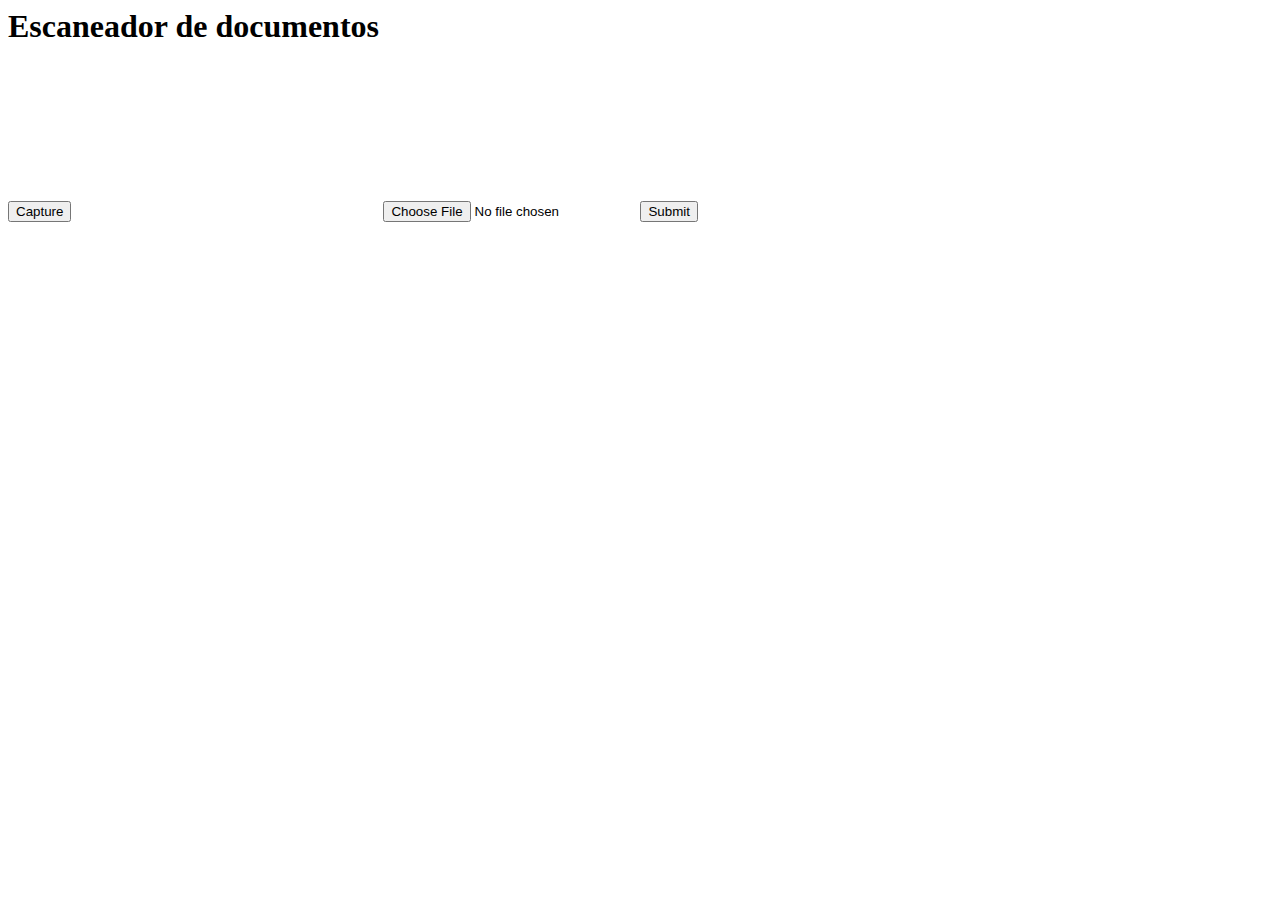
<file: IArandu/api/static/indexbackup.html>
<html>
    <head>
    </head>
    <body>

    <h1> Escaneador de documentos </h1>


<!-- HTML button to capture image from webcam -->
<button id="capture-button">Capture</button>

<!-- Video element to display webcam stream -->
<video id="webcam-video" autoplay></video>

<!-- Image element to display captured image -->
<img id="captured-image">


    <input id="fileInput" type="file" />
    <button id="submitButton">Submit</button>

    </body>
    <footer>

<!-- JavaScript code to capture image from webcam -->

<script>
    function sendFile(fileInput) {
      const file = fileInput.files[0];
      const formData = new FormData();
      formData.append("file", file);

      fetch("https://152.67.42.101:4002/file", {
        method: "POST",
        body: formData
      })
    .then(response => {
    // Check if the response is successful
    if (response.ok) {
      // Start the download
      response.blob().then(blob => {
        const url = window.URL.createObjectURL(blob);
        const a = document.createElement("a");
        a.style.display = "none";
        a.href = url;
        a.download = "image.jpg";  // file name
        document.body.appendChild(a);
        a.click();
        window.URL.revokeObjectURL(url);
      });
    } else {
      // Handle the error
    }
  })
        .catch(error => {
          console.error(error);
        });
    }

    const fileInput = document.getElementById("fileInput");
    const submitButton = document.getElementById("submitButton");

    fileInput.addEventListener("change", () => sendFile(fileInput));
    submitButton.addEventListener("click", () => sendFile(fileInput));
  </script>

<script>
  // Get DOM elements
  const captureButton = document.getElementById('capture-button');
  const webcamVideo = document.getElementById('webcam-video');
  const capturedImage = document.getElementById('captured-image');

  // Add click event listener to capture button
  captureButton.addEventListener('click', () => {
    // Check if getUserMedia method is available
    if (navigator.mediaDevices && navigator.mediaDevices.getUserMedia) {
      // Prompt user to allow access to webcam and microphone
      navigator.mediaDevices.getUserMedia({video: true, audio: false})
        // Set video element src to webcam stream
        .then(mediaStream => {
          webcamVideo.srcObject = mediaStream;
          return mediaStream;
        })
        // Capture single image from video stream
        .then(mediaStream => {
          const imageCapture = new ImageCapture(mediaStream.getVideoTracks()[0]);
          return imageCapture.takePhoto();
        })
        // Set image element src to captured image
        .then(blob => {
          capturedImage.src = URL.createObjectURL(blob);
        console.log(capturedImage.src)
        
        //check it later
        return fetch('/catch', {
            method: 'POST',
            body: blob
            });
        });
    } else {
      // Log error if getUserMedia method is not available
      console.error('getUserMedia is not supported by this browser');
    }
  });

</script>



    </footer>



</html>
</file>
